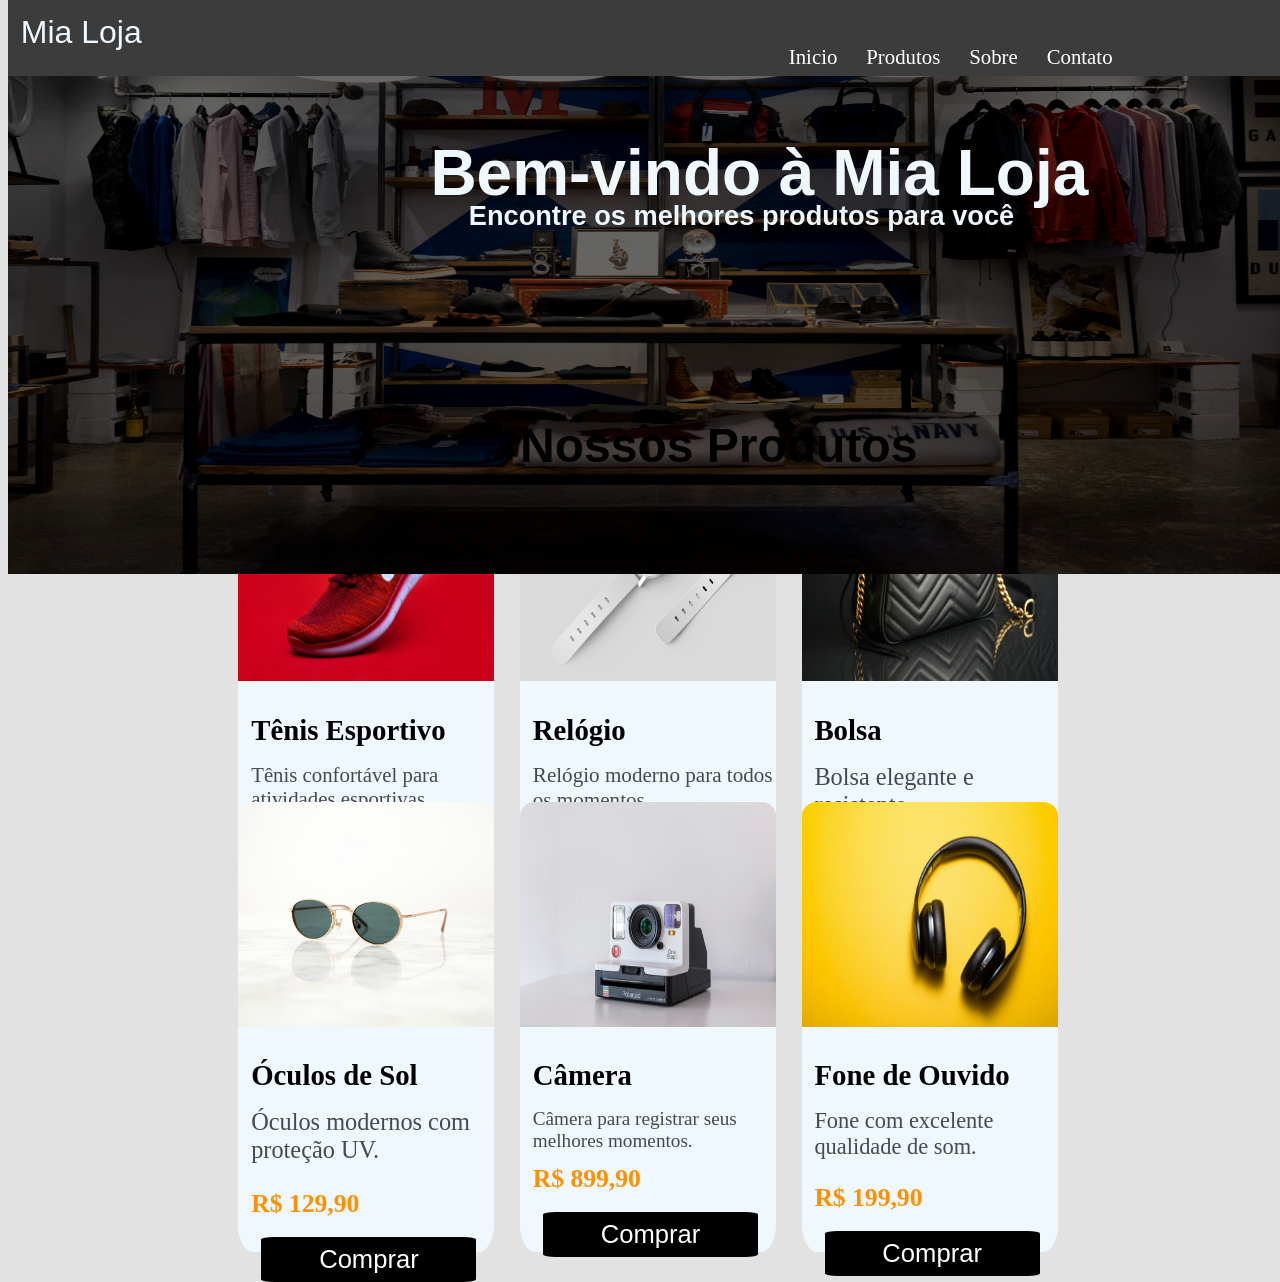
<file: index.html>
<!DOCTYPE html>
<html lang="pt-br">
<head>
    <meta charset="UTF-8">
    <meta name="viewport" content="width=device-width, initial-scale=1.0">
    <title>Atividade</title>
    <link rel="stylesheet" href="style.css">
</head>
<body>
    <div class="cabecalho">
        <p class="titulo">Mia Loja</p>
        <div class="abas">
            <a class="botao_cab" href="#">Inicio</a>
            <a id="produt" class="botao_cab" href="#">Produtos</a>
            <a id="sobr" class="botao_cab" href="#">Sobre</a>
            <a id="contat" class="botao_cab" href="#">Contato</a>
        </div>
    </div>

    <img class="back" src="imagens/1.jpg" alt="background_ini">
    <img class="fundo_black" src="imagens/black_o.png" alt="fundo">

    <h1 class="Titulo_principal">Bem-vindo à Mia Loja</h1>
    <h2 class="Sub-Titulo">Encontre os melhores produtos para você</h2>

    <h3 class="Sub-Titulo-Produtos">Nossos Produtos</h3>

    <div class="container-produto">
        <img class="tenis" src="imagens/2.jpg" alt="teniss">
        <p class="Name_tenis"><strong>Tênis Esportivo</strong></p>
        <p class="Name_sub_tenis">Tênis confortável para atividades esportivas.</p>
        <p class="preco"><strong>R$ 199,90</strong></p>
        
        <button class="buy">Comprar</button>
    </div>

    <div class="container-produto_02">
        <img class="relogio" src="imagens/3.jpg" alt="relogioo">
        <p class="Name_relogio"><strong>Relógio</strong></p>
        <p class="Name_sub_relogio">Relógio moderno para todos os momentos.</p>
        <p class="preco_02"><strong>R$ 249,90</strong></p>
        
        <button class="buy_02">Comprar</button>
    </div>

    <div class="container-produto_03">
        <img class="bolsa" src="imagens/4.jpg" alt="bolsaa">
        <p class="Name_bolsa"><strong>Bolsa</strong></p>
        <p class="Name_sub_bolsa">Bolsa elegante e resistente.</p>
        <p class="preco_03"><strong>R$ 159,90</strong></p>
        
        <button class="buy_03">Comprar</button>
    </div>

    <div class="container-produto_04">
        <img class="oculos" src="imagens/5.jpg" alt="oculoss">
        <p class="Name_oculos"><strong>Óculos de Sol</strong></p>
        <p class="Name_sub_oculos">Óculos modernos com proteção UV.</p>
        <p class="preco_04"><strong>R$ 129,90</strong></p>
        
        <button class="buy_04">Comprar</button>
    </div>

    <div class="container-produto_05">
        <img class="camera" src="imagens/6.jpg" alt="cameraa">
        <p class="Name_camera"><strong>Câmera</strong></p>
        <p class="Name_sub_camera">Câmera para registrar seus melhores momentos.</p>
        <p class="preco_05"><strong>R$ 899,90</strong></p>
        
        <button class="buy_05">Comprar</button>
    </div>

    <div class="container-produto_06">
        <img class="fone" src="imagens/7.jpg" alt="fonee">
        <p class="Name_fone"><strong>Fone de Ouvido</strong></p>
        <p class="Name_sub_fone">Fone com excelente qualidade de som.</p>
        <p class="preco_06"><strong>R$ 199,90</strong></p>
        
        <button class="buy_06">Comprar</button>
    </div>
</body>
</html>
</file>
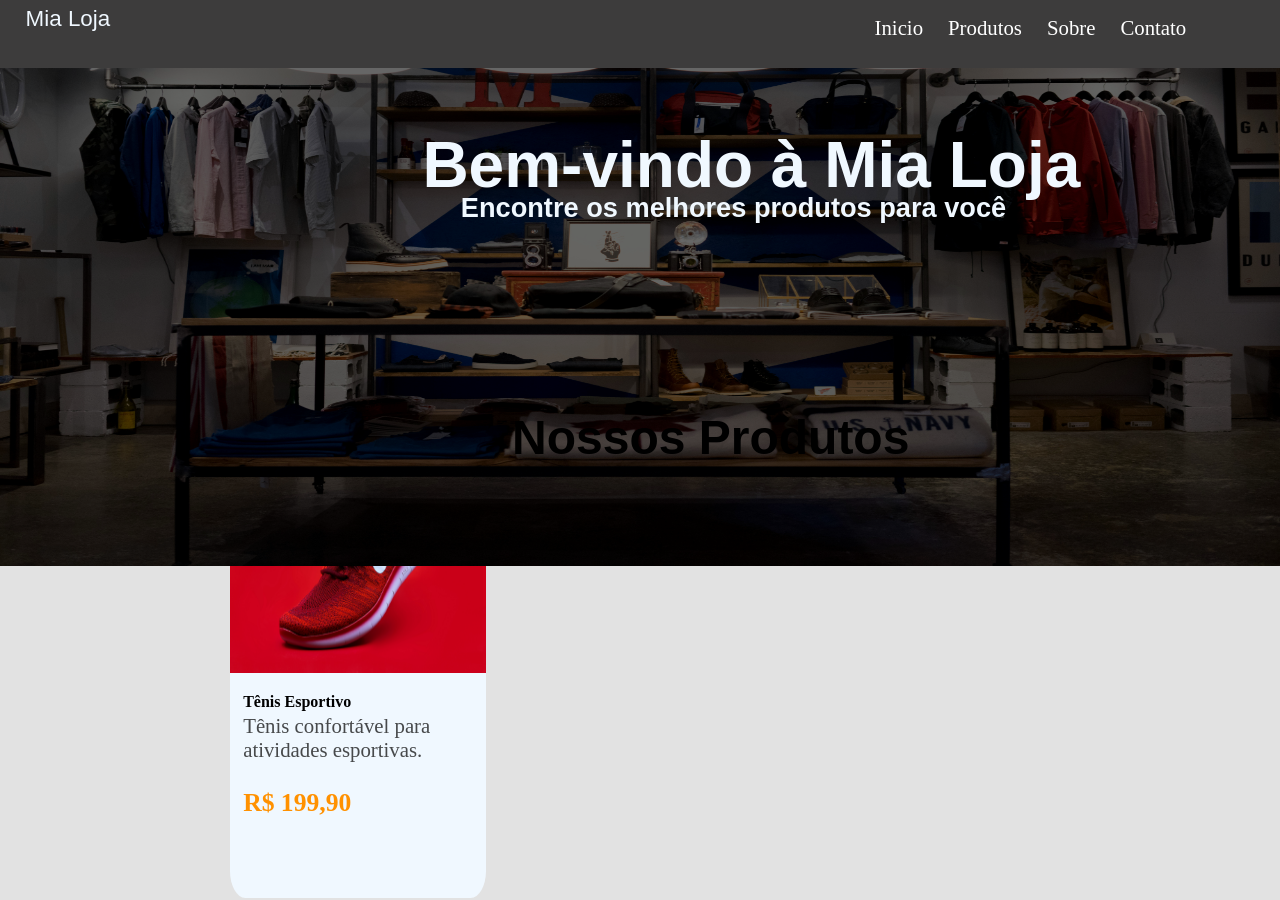
<file: main.html>
<!DOCTYPE html>
<html lang="pt-br">
<head>
    <meta charset="UTF-8">
    <meta name="viewport" content="width=device-width, initial-scale=1.0">
    <title>Atividade</title>
    <link rel="stylesheet" href="style_mobile.css">
</head>
<body>
    <div class="cabecalho">
        <p class="titulo">Mia Loja</p>
        <div class="abas">
            <a class="botao_cab" href="#">Inicio</a>
            <a id="produt" class="botao_cab" href="#">Produtos</a>
            <a id="sobr" class="botao_cab" href="#">Sobre</a>
            <a id="contat" class="botao_cab" href="#">Contato</a>
        </div>
    </div>

    <img class="back" src="imagens/1.jpg" alt="background_ini">
    <img class="fundo_black" src="imagens/black_o.png" alt="fundo">

    <h1 class="Titulo_principal">Bem-vindo à Mia Loja</h1>
    <h2 class="Sub-Titulo">Encontre os melhores produtos para você</h2>

    <h3 class="Sub-Titulo-Produtos">Nossos Produtos</h3>

    <div class="container-produto">
        <img class="tenis" src="imagens/2.jpg" alt="teniss">
        <p class="Name_tenis"><strong>Tênis Esportivo</strong></p>
        <p class="Name_sub_tenis">Tênis confortável para atividades esportivas.</p>
        <p class="preco"><strong>R$ 199,90</strong></p>
    </div>
</body>
</html>
</file>
<file: style.css>
body{
    background-color: rgb(226, 226, 226);
    padding: 0px;
}

a{
    text-decoration: transparent;
}

.cabecalho{
    position: absolute;
    height: 9%;
    background-color: rgb(61, 60, 60);
    width: 100%;
    z-index: 2;
    margin-top: -1%;
}

.botao_cab{
    color: rgb(255, 255, 255);
    font-size: 130%;
}

.back{
    position: absolute;
    height: 70%;
    width: 100%;
    z-index: 1;
    margin-top: -5%;
}

.fundo_black{
    position: absolute;
    height: 70%;
    width: 100%;
    z-index: 1;
    margin-top: -5%;
    opacity: 60%;
}

.titulo{
    font-size: 200%;
    margin-top: 1.5%;
    margin-left: 1%;
    color: aliceblue;
    font-family: Arial, Helvetica, sans-serif;
}

.abas{
    position: flex;
    justify-content: center;
    align-items: center;
    height: 100vh;
    margin-top: -3%;
    margin-left: 61%;
}

.Titulo_principal{
    position: absolute;
    margin-top: 10%;
    color: aliceblue;
    z-index: 3;
    margin-left: 33%;
    font-size: 400%;
    font-family: Arial, Helvetica, sans-serif;
}

.Sub-Titulo{
    position: absolute;
    margin-top: 15%;
    color: aliceblue;
    z-index: 3;
    margin-left: 36%;
    font-size: 170%;
    font-family: Arial, Helvetica, sans-serif;
}

#produt{
    margin-left: 5%;
}

#sobr{
    margin-left: 5%;
}

#contat{
    margin-left: 5%;
}

.Sub-Titulo-Produtos{
    position: absolute;
    font-family: Arial, Helvetica, sans-serif;
    margin-top: 32%;
    font-size: 300%;
    color: rgb(0, 0, 0);
    z-index: 3;
    margin-left: 40%;
}

.container-produto{
    position: absolute;
    background-color: aliceblue;
    margin-top: 35%;
    height: 50%;
    width: 20%;
    margin-left: 18%;
    border-radius: 6%;
}

.tenis{
    height: 50%;
    width: 100%;
    border-top-left-radius: 6%;
    border-top-right-radius: 6%;
}

.Name_tenis{
    font-size: 180%;
    margin-left: 5%;
}

.Name_sub_tenis{
    font-size: 130%;
    margin-left: 5%;
    margin-top: -5%;
    opacity: 70%;
}

.preco{
    font-size: 160%;
    margin-left: 5%;
    color: rgb(255, 145, 0);
    margin-top: -3%;
}


.buy{
    position: absolute;
    background-color: black;
    color: rgb(255, 255, 255);
    font-family: Arial, Helvetica, sans-serif;
    font-size: 160%;
    margin-left: 9%;
    margin-top: -3%;
    border-radius: 6%;
    border: transparent;
    height: 10%;
    width: 84%;
}


.container-produto_02{
    position: absolute;
    background-color: aliceblue;
    margin-top: 35%;
    height: 50%;
    width: 20%;
    margin-left: 40%;
    border-radius: 6%;
}

.relogio{
    height: 50%;
    width: 100%;
    border-top-left-radius: 6%;
    border-top-right-radius: 6%;
}

.Name_relogio{
    font-size: 180%;
    margin-left: 5%;
}

.Name_sub_relogio{
    font-size: 132%;
    margin-left: 5%;
    margin-top: -5%;
    opacity: 70%;
}

.preco_02{
    font-size: 160%;
    margin-left: 5%;
    color: rgb(255, 145, 0);
    margin-top: -3%;
}


.buy_02{
    position: absolute;
    background-color: black;
    color: rgb(255, 255, 255);
    font-family: Arial, Helvetica, sans-serif;
    font-size: 160%;
    margin-left: 9%;
    margin-top: -3%;
    border-radius: 6%;
    border: transparent;
    height: 10%;
    width: 84%;
}


.container-produto_03{
    position: absolute;
    background-color: aliceblue;
    margin-top: 35%;
    height: 50%;
    width: 20%;
    margin-left: 62%;
    border-radius: 6%;
}

.bolsa{
    height: 50%;
    width: 100%;
    border-top-left-radius: 6%;
    border-top-right-radius: 6%;
}

.Name_bolsa{
    font-size: 180%;
    margin-left: 5%;
}

.Name_sub_bolsa{
    font-size: 152%;
    margin-left: 5%;
    margin-top: -5%;
    opacity: 70%;
}

.preco_03{
    font-size: 160%;
    margin-left: 5%;
    color: rgb(255, 145, 0);
    margin-top: 0%;
}


.buy_03{
    position: absolute;
    background-color: black;
    color: rgb(255, 255, 255);
    font-family: Arial, Helvetica, sans-serif;
    font-size: 160%;
    margin-left: 9%;
    margin-top: -3%;
    border-radius: 6%;
    border: transparent;
    height: 10%;
    width: 84%;
}

.container-produto_04{
    position: absolute;
    background-color: aliceblue;
    margin-top: 62%;
    height: 50%;
    width: 20%;
    margin-left: 18%;
    border-radius: 6%;
}

.oculos{
    height: 50%;
    width: 100%;
    border-top-left-radius: 6%;
    border-top-right-radius: 6%;
}

.Name_oculos{
    font-size: 180%;
    margin-left: 5%;
}

.Name_sub_oculos{
    font-size: 152%;
    margin-left: 5%;
    margin-top: -5%;
    opacity: 70%;
}

.preco_04{
    font-size: 160%;
    margin-left: 5%;
    color: rgb(255, 145, 0);
    margin-top: 0%;
}


.buy_04{
    position: absolute;
    background-color: black;
    color: rgb(255, 255, 255);
    font-family: Arial, Helvetica, sans-serif;
    font-size: 160%;
    margin-left: 9%;
    margin-top: -3%;
    border-radius: 6%;
    border: transparent;
    height: 10%;
    width: 84%;
}



.container-produto_05{
    position: absolute;
    background-color: aliceblue;
    margin-top: 62%;
    height: 50%;
    width: 20%;
    margin-left: 40%;
    border-radius: 6%;
}

.camera{
    height: 50%;
    width: 100%;
    border-top-left-radius: 6%;
    border-top-right-radius: 6%;
}

.Name_camera{
    font-size: 180%;
    margin-left: 5%;
}

.Name_sub_camera{
    font-size: 120%;
    margin-left: 5%;
    margin-top: -5%;
    opacity: 70%;
}

.preco_05{
    font-size: 160%;
    margin-left: 5%;
    color: rgb(255, 145, 0);
    margin-top: -3%;
}


.buy_05{
    position: absolute;
    background-color: black;
    color: rgb(255, 255, 255);
    font-family: Arial, Helvetica, sans-serif;
    font-size: 160%;
    margin-left: 9%;
    margin-top: -3%;
    border-radius: 6%;
    border: transparent;
    height: 10%;
    width: 84%;
}

.container-produto_06{
    position: absolute;
    background-color: aliceblue;
    margin-top: 62%;
    height: 50%;
    width: 20%;
    margin-left: 62%;
    border-radius: 6%;
}

.fone{
    height: 50%;
    width: 100%;
    border-top-left-radius: 6%;
    border-top-right-radius: 6%;
}

.Name_fone{
    font-size: 180%;
    margin-left: 5%;
}

.Name_sub_fone{
    font-size: 140%;
    margin-left: 5%;
    margin-top: -5%;
    opacity: 70%;
}

.preco_06{
    font-size: 160%;
    margin-left: 5%;
    color: rgb(255, 145, 0);
    margin-top: 0%;
}


.buy_06{
    position: absolute;
    background-color: black;
    color: rgb(255, 255, 255);
    font-family: Arial, Helvetica, sans-serif;
    font-size: 160%;
    margin-left: 9%;
    margin-top: -3%;
    border-radius: 6%;
    border: transparent;
    height: 10%;
    width: 84%;
}
@media (max-width: 768px) {
    .cabecalho {
        position: static;
        height: auto;
        padding: 15px 0;
        text-align: center;
    }

    .titulo {
        margin: 0 0 10px 0;
    }

    .abas {
        flex-direction: column;
        margin-left: 0;
        margin-top: 0;
        gap: 12px;
    }

    #produt, #sobr, #contat {
        margin-left: 0;
    }

    .back, .fundo_black {
        position: absolute;
        height: 280px;
        margin-top: 0;
        object-fit: cover;
    }

    .Titulo_principal {
        font-size: 180%;
        margin-left: 0;
        width: 100%;
        text-align: center;
        margin-top: 50px;
    }

    .Sub-Titulo {
        font-size: 110%;
        margin-left: 0;
        width: 100%;
        text-align: center;
        margin-top: 120px;
    }

    .Sub-Titulo-Produtos {
        font-size: 180%;
        margin-left: 0;
        width: 100%;
        text-align: center;
        margin-top: 310px;
    }

    .container-produto {
        width: 80%;
        margin-left: 10%;
        margin-top: 380px;
        height: auto;
        padding-bottom: 15px;
    }

    .tenis {
        height: 180px;
        object-fit: cover;
    }
}
</file>
<file: style_mobile.css>
body {
    background-color: rgb(226, 226, 226);
    margin: 0;
    padding: 0px;
}

a {
    text-decoration: none;
}

.cabecalho {
    position: absolute;
    height: 9%;
    background-color: rgb(61, 60, 60);
    width: 100%;
    z-index: 2;
    margin-top: -1%;
}

.titulo {
    font-size: 140%;
    margin-top: 1.5%;
    margin-left: 2%;
    color: aliceblue;
    font-family: Arial, Helvetica, sans-serif;
}

.abas {
    display: flex;
    justify-content: center;
    align-items: center;
    margin-top: -3%;
    margin-left: 61%;
}

.botao_cab {
    color: rgb(255, 255, 255);
    font-size: 130%;
}

#produt, #sobr, #contat {
    margin-left: 5%;
}

.back {
    position: absolute;
    height: 70%;
    width: 100%;
    z-index: 1;
    margin-top: -5%;
}

.fundo_black {
    position: absolute;
    height: 70%;
    width: 100%;
    z-index: 1;
    margin-top: -5%;
    opacity: 60%;
}

.Titulo_principal {
    position: absolute;
    margin-top: 10%;
    color: aliceblue;
    z-index: 3;
    margin-left: 33%;
    font-size: 400%;
    font-family: Arial, Helvetica, sans-serif;
}

.Sub-Titulo {
    position: absolute;
    margin-top: 15%;
    color: aliceblue;
    z-index: 3;
    margin-left: 36%;
    font-size: 170%;
    font-family: Arial, Helvetica, sans-serif;
}

.Sub-Titulo-Produtos {
    position: absolute;
    font-family: Arial, Helvetica, sans-serif;
    margin-top: 32%;
    font-size: 300%;
    color: rgb(0, 0, 0);
    z-index: 3;
    margin-left: 40%;
}

.container-produto {
    position: absolute;
    background-color: aliceblue;
    margin-top: 35%;
    height: 50%;
    width: 20%;
    margin-left: 18%;
    border-radius: 6%;
}

.tenis {
    height: 50%;
    width: 100%;
    border-top-left-radius: 6%;
    border-top-right-radius: 6%;
}

.Name_tenis {
    font-size: 100%;
    margin-left: 5%;
}

.Name_sub_tenis {
    font-size: 130%;
    margin-left: 5%;
    margin-top: -5%;
    opacity: 70%;
}

.preco {
    font-size: 160%;
    margin-left: 5%;
    color: rgb(255, 145, 0);
}

@media (max-width: 768px) {
    .cabecalho {
        position: static;
        height: auto;
        padding: 15px 0;
        text-align: center;
    }

    .titulo {
        margin: 0 0 10px 0;
    }

    .abas {
        flex-direction: column;
        margin-left: 0;
        margin-top: 0;
        gap: 12px;
    }

    #produt, #sobr, #contat {
        margin-left: 0;
    }

    .back, .fundo_black {
        position: absolute;
        height: 280px;
        margin-top: 0;
        object-fit: cover;
    }

    .Titulo_principal {
        font-size: 180%;
        margin-left: 0;
        width: 100%;
        text-align: center;
        margin-top: 50px;
    }

    .Sub-Titulo {
        font-size: 110%;
        margin-left: 0;
        width: 100%;
        text-align: center;
        margin-top: 120px;
    }

    .Sub-Titulo-Produtos {
        font-size: 180%;
        margin-left: 0;
        width: 100%;
        text-align: center;
        margin-top: 310px;
    }

    .container-produto {
        width: 80%;
        margin-left: 10%;
        margin-top: 380px;
        height: auto;
        padding-bottom: 15px;
    }

    .tenis {
        height: 180px;
        object-fit: cover;
    }
}
</file>
